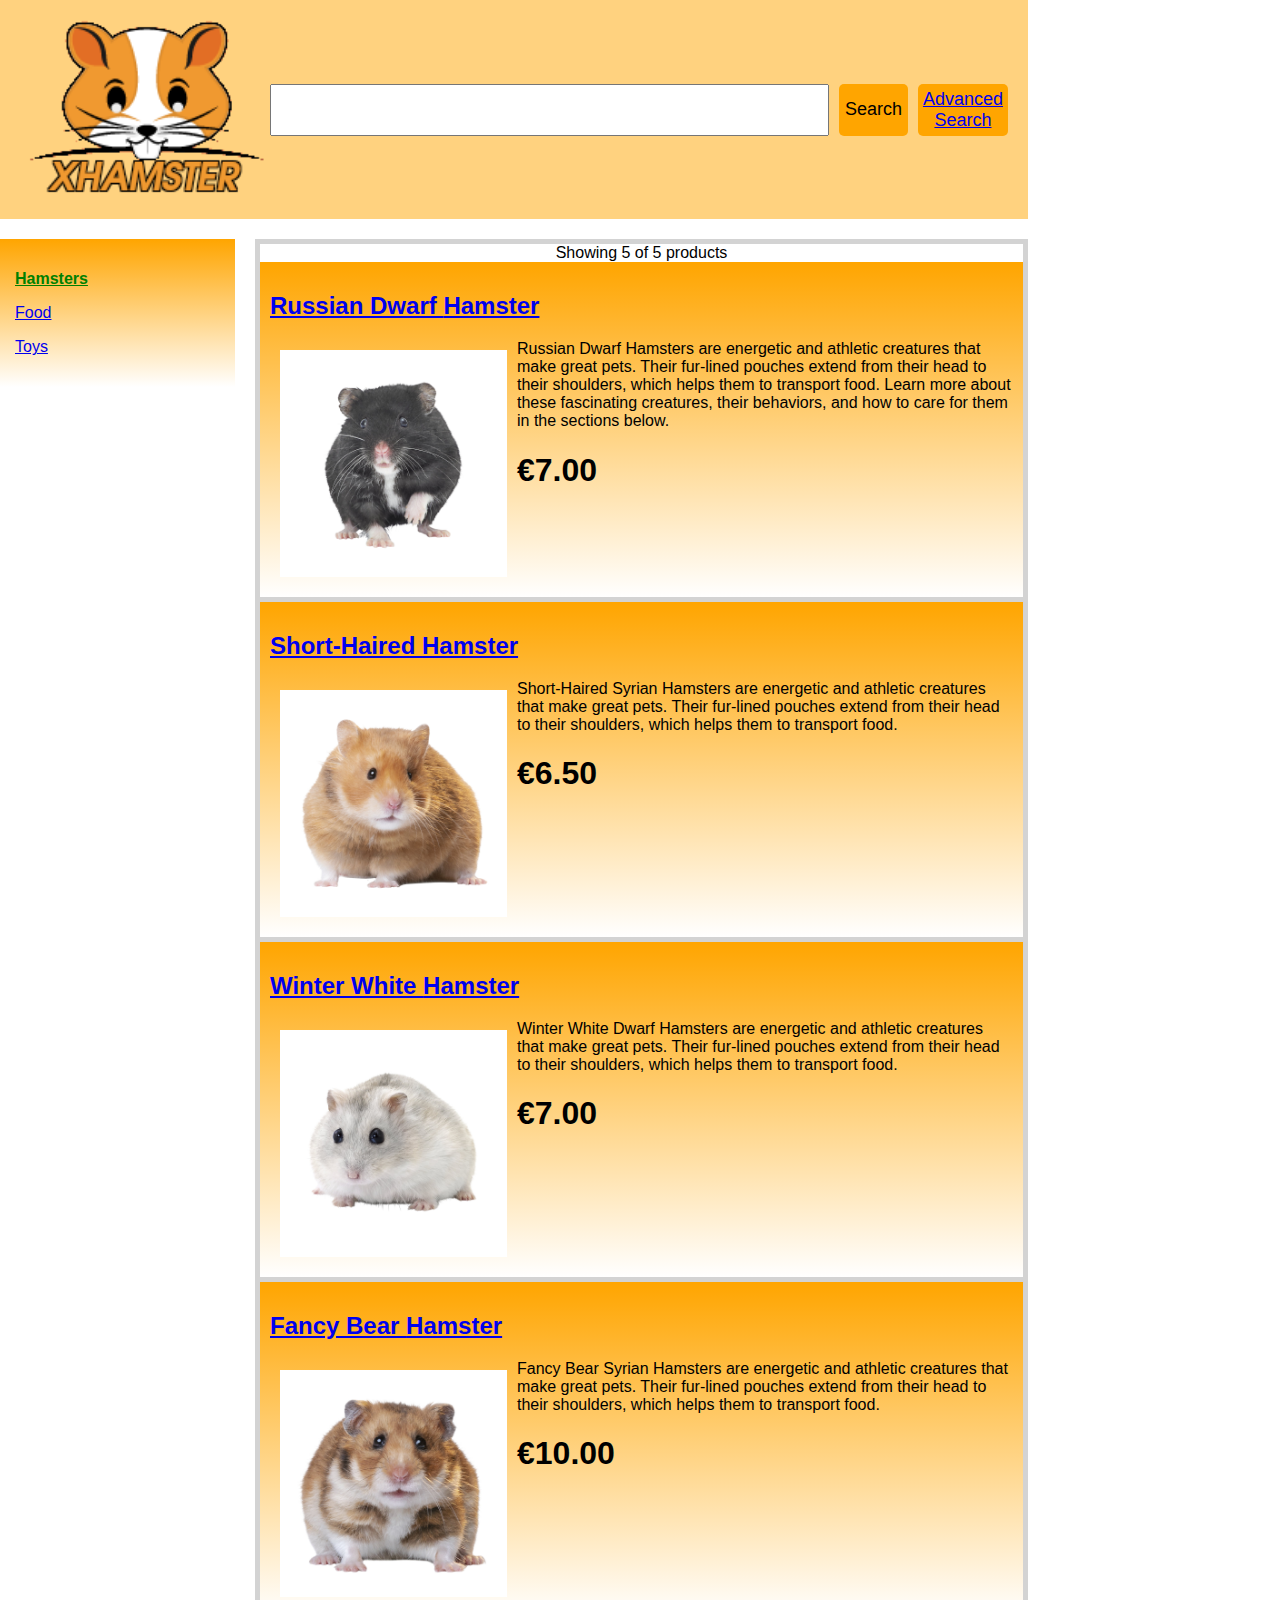
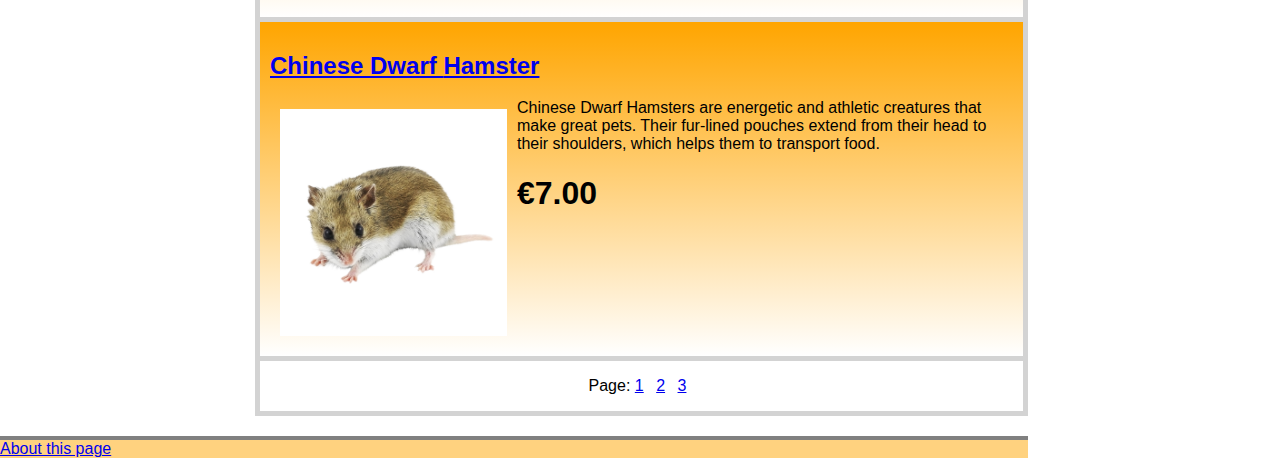
<file: TW/fase1/index.html>
<!DOCTYPE html>
<html>
	<head>
		<meta http-equiv="Content-Type" content="text/html; charset=utf-8">
		<meta name="viewport" content="width=device-width, initial-scale=1.0">
			
		<title>XHAMSTER</title>

		<link rel="stylesheet" href="loja.css">
		<link rel="shortcut icon" href="images/favicon.ico" type="image/x-icon">
	</head>
	
	<body>
		<div class='seccao' id='header'>
			<img id='logo' src='images/xhamster.png'/>
			<div id='search'>
				<form id='simple_search' action='search.html'>
					<input type='text' name='produtos' />
					<input type='submit' value="Search"/>
				</form>
				<a id='advanced' href='advanced_search.html'>Advanced Search</a>
			</div>
		</div>
		<div class="adapt">
			<div class='seccao' id='categorias'>
				<p><a href='#' id='selecionado'>Hamsters</a></p>
				<p><a href='#'>Food</a></p>
				<p><a href='#'>Toys</a></p>
			</div>
			<div class='seccao' id='produtos' name='produtos'>
				<div class='prodCounter'>Showing 5 of 5 products</div>
				<div class='prod' name="hamster">
					<a href="product.html">		
						<h2>Russian Dwarf <spam class="categoria" name="categoria">Hamster</spam></h2>
						<img src='images/russiandwarf.jpg' alt="image not found" class='imgProduto'/>
					</a>
					<div name='descr'>
						Russian Dwarf Hamsters are energetic and athletic creatures that make great pets. Their fur-lined pouches extend from their head to their shoulders, which helps them to transport food. Learn more about these fascinating creatures, their behaviors, and how to care for them in the sections below.
					</div>
					<div name='price'><h1>€7.00</h1></div>
				</div>
				<div class='prod' name="hamster">
					<a href="product.html">
						<h2>Short-Haired <spam class="categoria" name="categoria">Hamster</spam></h2>
						<img src='images/shorthaired.jpg'  alt="image not found" class='imgProduto'/>
					</a>
					<div name='descr'>
						Short-Haired Syrian Hamsters are energetic and athletic creatures that make great pets. Their fur-lined pouches extend from their head to their shoulders, which helps them to transport food.
					</div>
					<div name='price'><h1>€6.50</h1></div>
				</div>
				<div class='prod' name="hamster">
					<a href="product.html">
						<h2>Winter White <spam class="categoria" name="categoria">Hamster</spam></h2>
						<img src='images/winterwhite.jpg'  alt="image not found" class='imgProduto'/>
					</a>
					<div name='descr'>
						Winter White Dwarf Hamsters are energetic and athletic creatures that make great pets. Their fur-lined pouches extend from their head to their shoulders, which helps them to transport food.
					</div>
					<div name='price'><h1>€7.00</h1></div>
				</div>
				<div class='prod' name="hamster">
					<a href="product.html">
						<h2>Fancy Bear <spam class="categoria" name="categoria">Hamster</spam></h2>
						<img src='images/fancybear.jpg'  alt="image not found" class='imgProduto'/>
					</a>
					<div name='descr'>
						Fancy Bear Syrian Hamsters are energetic and athletic creatures that make great pets. Their fur-lined pouches extend from their head to their shoulders, which helps them to transport food.
					</div>
					<div name='price'><h1>€10.00</h1></div>
				</div>
				<div class='prod' name="hamster">
					<a href="product.html">
						<h2>Chinese Dwarf <spam class="categoria" name="categoria">Hamster</spam></h2>
						<img src='images/chinesedwarf.jpg'  alt="image not found" class='imgProduto'/>
					</a>
					<div name='descr'>
						Chinese Dwarf Hamsters are energetic and athletic creatures that make great pets. Their fur-lined pouches extend from their head to their shoulders, which helps them to transport food.
					</div>
					<div name='price'><h1>€7.00</h1></div>
				</div>
				<div class='pagination'>
					<center>
						<p>Page: 
						<a href="#">1</a>&ensp;
						<a href="#">2</a>&ensp;
						<a href="#">3</a>&ensp;
						</p>
					</center>
				</div>
			</div>
		</div>	
		<div class='seccao footer' id='footer'>
			<a id='about' href='#'>About this page</a>
		</div>
	</body>
</html>
</file>
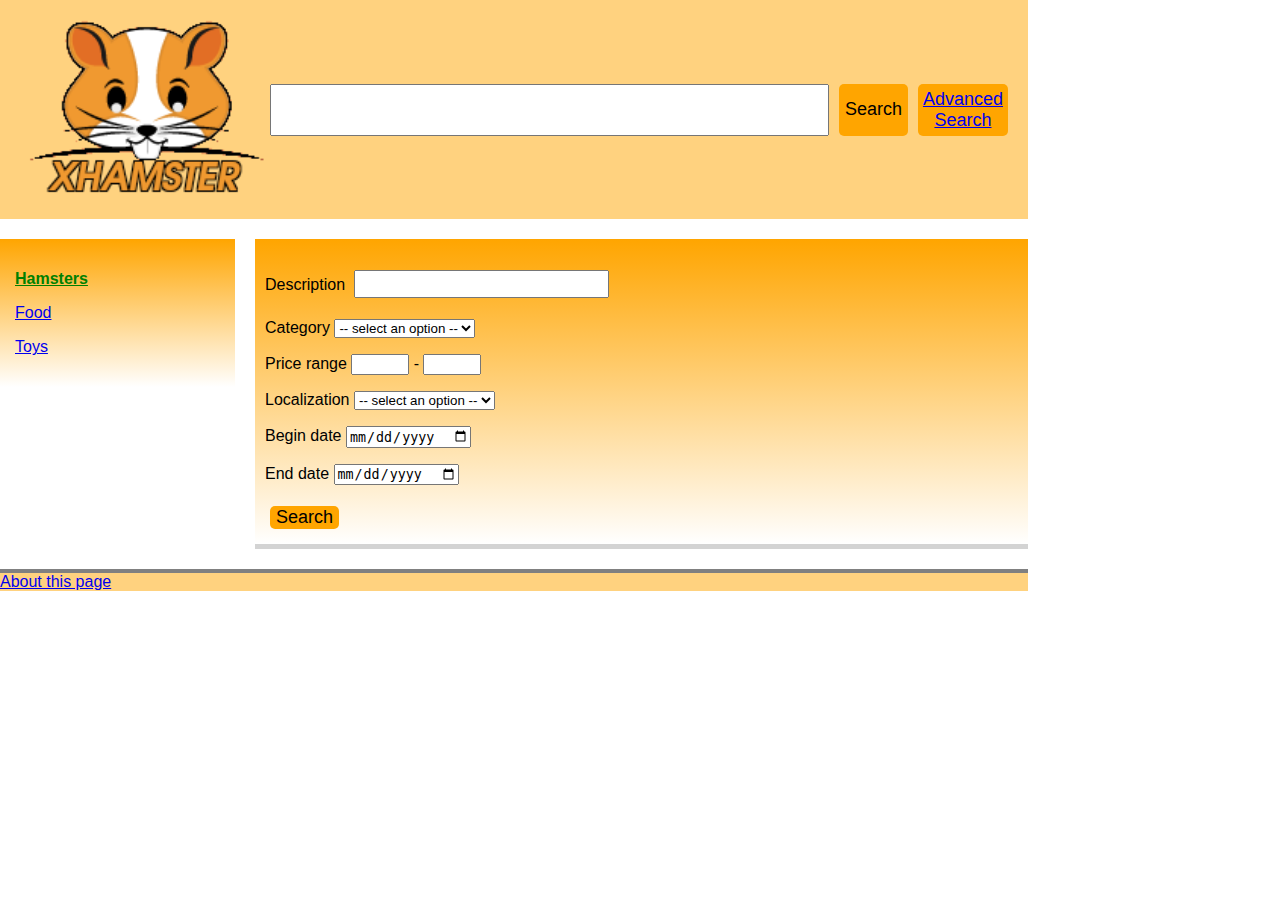
<file: TW/fase1/advanced_search.html>
<!DOCTYPE html>
<html>
	<head>
		<meta http-equiv="Content-Type" content="text/html; charset=utf-8">
		<meta name="viewport" content="width=device-width, initial-scale=1.0">
			
		<title>XHAMSTER</title>

		<link rel="stylesheet" href="loja.css">
		<link rel="shortcut icon" href="images/favicon.ico" type="image/x-icon">
	</head>
	
	<body>
		<div class='seccao' id='header'>
			<img id='logo' src='images/xhamster.png'></img>
			<div id='search'>
				<form id='simple_search' action='search.html'>
					<input type='text'></input>
					<input type='submit' value='Search'></input>
				</form>
				<a id='advanced' href='advanced_search.html'>Advanced Search</a>
			</div>
		</div>
		<div class="adapt">
			<div class='seccao cat' id='categorias'>
				<p><a href='#' id='selecionado'>Hamsters</a></p>
				<p><a href='#'>Food</a></p>
				<p><a href='#'>Toys</a></p>
			</div>
			<div class='prod seccao alinhamento' id='pesquisa_avancada'>
				<form name='simple_search'>
					<div>
						<p>Description  
						<input type="text" name="search"/></p>
						<p>Category <select name="categorias">
							<option disabled selected value> -- select an option -- </option>
							<option value="hamster">Hamsters</option>
							<option value="food">Hamster Food</option>
							<option value="toy">Hamster Toys</option>
						</select></p>
						<p>Price range <input type="number" name="range"/> - <input type="number" name="range"/></p>
						<p>Localization <select name="categorias">
							<option disabled selected value> -- select an option -- </option>
							<option value="Lisbon">Lisbon</option>
							<option value="Porto">Porto</option>
							<option value="Evora">Evora</option>
						</select></p>
						<p>Begin date <input type="date" name="date"/></p>
						<p>End date <input type="date" name="date"/></p>
					</div>
					<input type='submit' name="submit" value='Search'/>
					</div>
				</form>
			</div>	
		</div>
		<div class='seccao footer' id='footer'>
			<a id='about' href='#'>About this page</a>
		</div>
	</body>
</html>
</file>
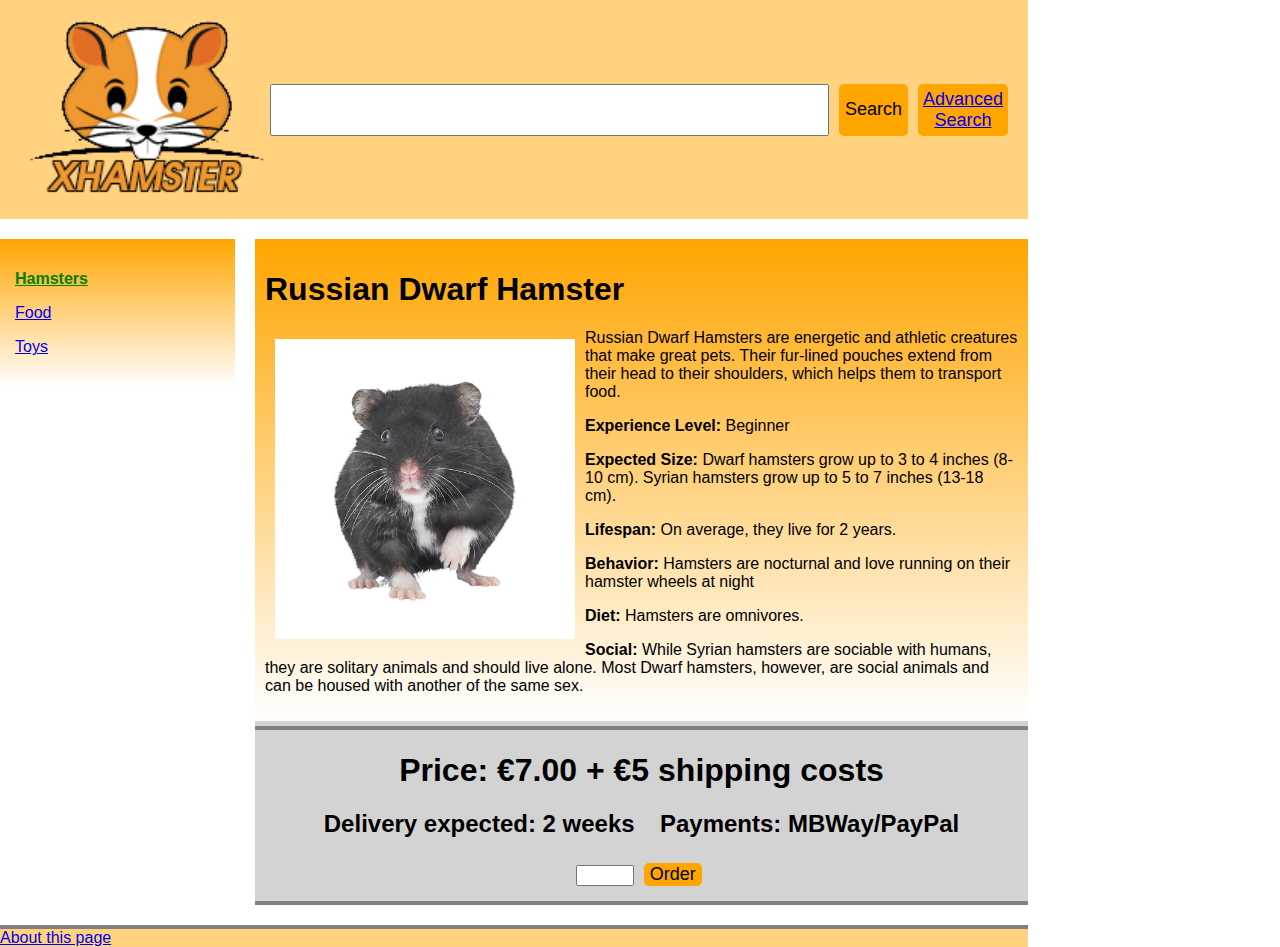
<file: TW/fase1/product.html>
<!DOCTYPE html>
<html>
	<head>
		<meta http-equiv="Content-Type" content="text/html; charset=utf-8">
		<meta name="viewport" content="width=device-width, initial-scale=1.0">

		<title>XHAMSTER</title>

		<link rel="stylesheet" href="loja.css">
		<link rel="shortcut icon" href="images/favicon.ico" type="image/x-icon">

	</head>

	<body>
		<div class='seccao' id='header'>
			<img id='logo' src='images/xhamster.png'>
			<div id='search'>
				<form id='simple_search' action='search.html'>
					<input type='text'/>
					<input type='submit' value='Search'/>
				</form>
				<a id='advanced' href='advanced_search.html'>Advanced Search</a>
			</div>
		</div>

		<div class="adapt">
			<div class='seccao' id='categorias'>
				<p><a href='#' id='selecionado'>Hamsters</a></p>
				<p><a href='#'>Food</a></p>
				<p><a href='#'>Toys</a></p>
			</div>

			<div class='seccao' id='details'>
				<div class='prod'>
					<h1>Russian Dwarf Hamster</h1>
					<a href='images/russiandwarf.jpg'><img src='images/russiandwarf.jpg' alt="image not found"  class='imgDetail'/></a>
					<div id='descricao'>
						<p>Russian Dwarf Hamsters are energetic and athletic creatures that make great pets. Their fur-lined pouches extend from their head to their shoulders, which helps them to transport food.</p>
						<p><b class="categoria">Experience Level:</b> Beginner</p>
						<p><b class="categoria">Expected Size:</b> Dwarf hamsters grow up to 3 to 4 inches (8-10 cm). Syrian hamsters grow up to 5 to 7 inches (13-18 cm).</p>
						<p><b class="categoria">Lifespan:</b> On average, they live for 2 years.</p>
						<p><b class="categoria">Behavior:</b> Hamsters are nocturnal and love running on their hamster wheels at night</p>
						<p><b class="categoria">Diet:</b> Hamsters are omnivores.</p>
						<p><b class="categoria">Social:</b> While Syrian hamsters are sociable with humans, they are solitary animals and should live alone. Most Dwarf hamsters, however, are social animals and can be housed with another of the same sex.</p>
					</div>
				</div>
				<center>
					<div class="price">
						<h1>Price: €7.00 + €5 shipping costs</h1>
						<h2>Delivery expected: 2 weeks &ensp; Payments: MBWay/PayPal</h2>
	
						<div id='order'>
							<form id='simple_order' action="product.php">
								<input type='number' name='produtos' />
								<input name="submit" type='submit' value="Order"/>
							</form>
						</div>
					</div>	
				</center>
			</div>
		</div>
		<div class='seccao footer' id='footer'>
			<a id='about' href='#'>About this page</a>
		</div>
	</body>
</html>
</file>
<file: TW/fase1/loja.css>
html,body{
	font-family: "Comic Sans MS", cursive, sans-serif;
	margin: 0;
	height: 100%;
	position: relative;
	max-width: 1028px;
}

.seccao {
	margin-bottom: 20px;
}

#header {
	display: flex;
	background-color: rgba(255,165,0, 0.5);
	padding: 15px;
}

#logo {
	min-width: 250px;
}

#search {
	margin: auto;
	width: 100%;
	display: flex;
}

#simple_search {
	width: 100%;
	display: flex;
}

input[type='text'] {
	flex-grow: 1;
	margin: 5px;
	font-size: larger;
}

input[type='submit'] {
	margin: 5px;
	background: orange;
	border: none;
	border-radius: 5px;
	font-size: large;
}

#advanced {
	border-radius: 5px;
	background: orange;
	padding: 5px;
	margin: 5px;
	font-size: large;
	text-align: center;
	flex-basis: min-content;
	font-family: sans-serif;
}

#categorias {
	min-width: 205px;
	background-image: linear-gradient(orange, white);
	height: max-content;
	padding: 15px;
}

.imgProduto {
	width: 227px;
	float: left;
	margin: 10px;
}

#produtos {
	display: flex;
	flex-direction: column;
	border: 5px solid lightgray;
}

.prodCounter {
	text-align: center;
}

.prod {
	padding: 10px;
	background-image: linear-gradient(orange, white);
	border-bottom: 5px solid lightgray;
}

#footer {
	position: absolute;
	background-color: rgba(255,165,0, 0.5);
	width: 100%;
	border-top: 4px solid gray;
}	

/*-----------tambem está no product-------------*/
#selecionado {
	font-weight: bold;
	color: green;
}
/*-----------Product-------------*/	

.imgDetail {
	width: 550px;
	margin-bottom: 10px;
	height: 100%;
}

#imgProd {
	width: 300px;
	float: left;
}

.price{
	border-top: 4px solid gray;
	border-bottom: 4px solid gray;
	background-color: lightgray;
}

#order {
	margin-bottom: 10px;
}

/*-----------advanced_search-------------*/	
input[type='number'] {
	width: 50px;
}

.alinhamento{
	display: flex;
	width: 100%;
	flex-direction: row;
	background-color: lightgray;
}

/*------------@Media------------*/

@media screen and (min-width: 480px){
	.imgProduto{width: 124px}
}

@media screen and (min-width: 600px){
	.imgProduto{width: 180px}
	/*referente a product*/
	.imgDetail{
		width: 300px;
		margin: 10px;
		float: left;
	}
}


@media screen and (min-width: 690px){
	.imgProduto{width: 227px}
}

@media screen and (max-width: 750px){
	.adapt{
		display: flex;
		flex-direction: column-reverse;
	}
}

@media screen and (min-width: 750px) {
	.adapt{
		display: flex;
		flex-direction: row;
	}

	#categorias{
		margin-right: 20px;
	}
}
</file>
